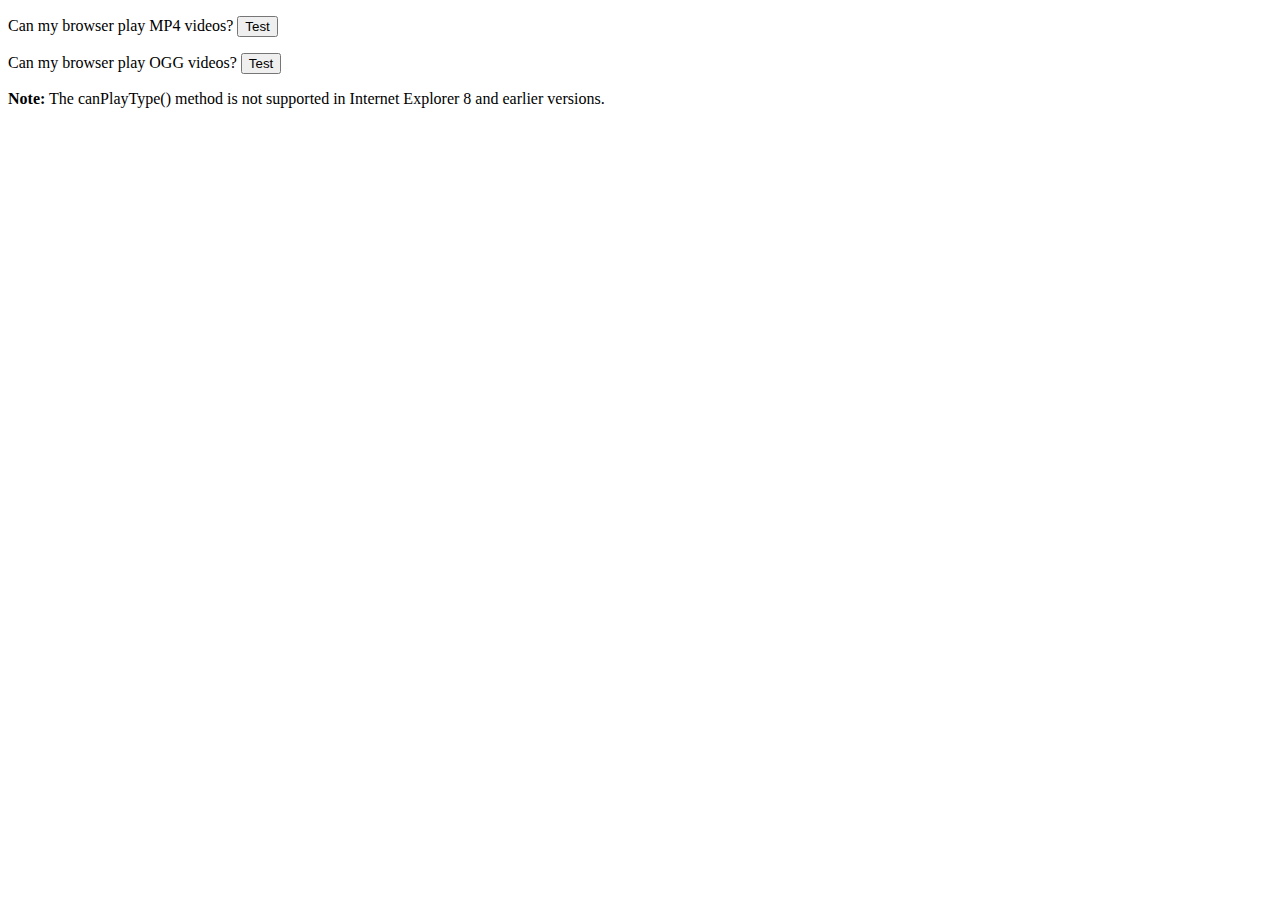
<file: 2index.html>
<!DOCTYPE html> 
<html> 
<body> 

<p>Can my browser play MP4 videos? <span>
<button onclick="supportType(event,'video/mp4','avc1.42E01E, mp4a.40.2')" type="button">Test</button>
</span></p>

<p>Can my browser play OGG videos? <span>
<button onclick="supportType(event,'video/ogg','theora, vorbis')" type="button">Test</button>
</span></p>

<p><strong>Note:</strong> The canPlayType() method is not supported in Internet Explorer 8 and earlier versions.</p>

<script> 
function supportType(e,vidType,codType) { 
  var vid = document.createElement('video');
  isSupp = vid.canPlayType(vidType+';codecs="'+codType+'"');
  if (isSupp == "") {
    isSupp = "No";
  }
  e.target.parentNode.innerHTML = "Answer: " + isSupp;
} 
</script> 

</body> 
</html>
</file>
